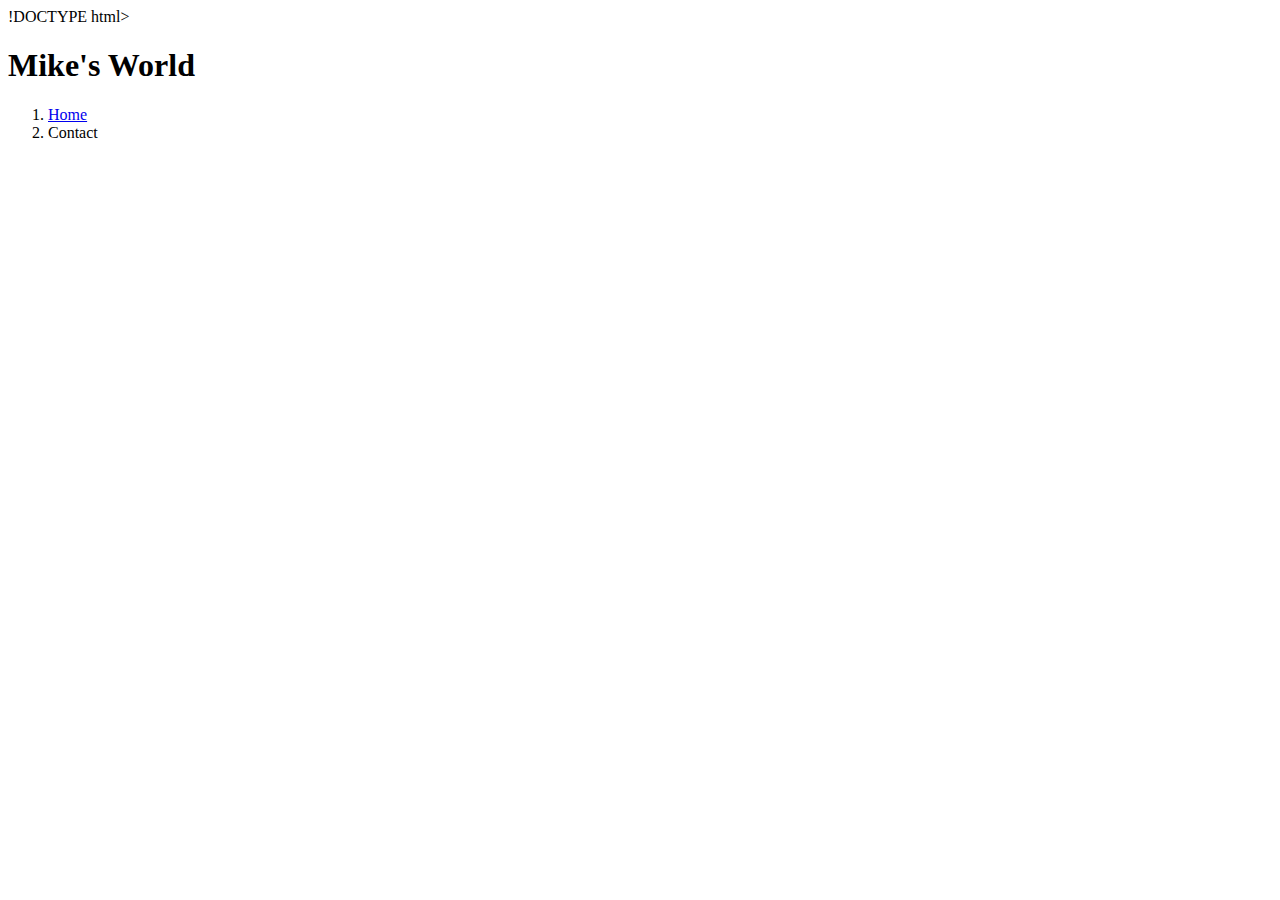
<file: contact/index.html>
!DOCTYPE html>

<html>  
    <head>  
        <meta charset="UTF-8">
        <title> Our First Webpage </title>
        <link rel="shortcut icon" href="../images/favicon.jpg">
    </head>
    <body>
        <header> <h1> Mike's World </h1> </header>
        <nav>
            <ol>
                
                <li><a href=" ../index.html" > Home </a></li>
                <li>Contact</li>
            </ol>
        </nav>
        </body>
        </html>
</file>
